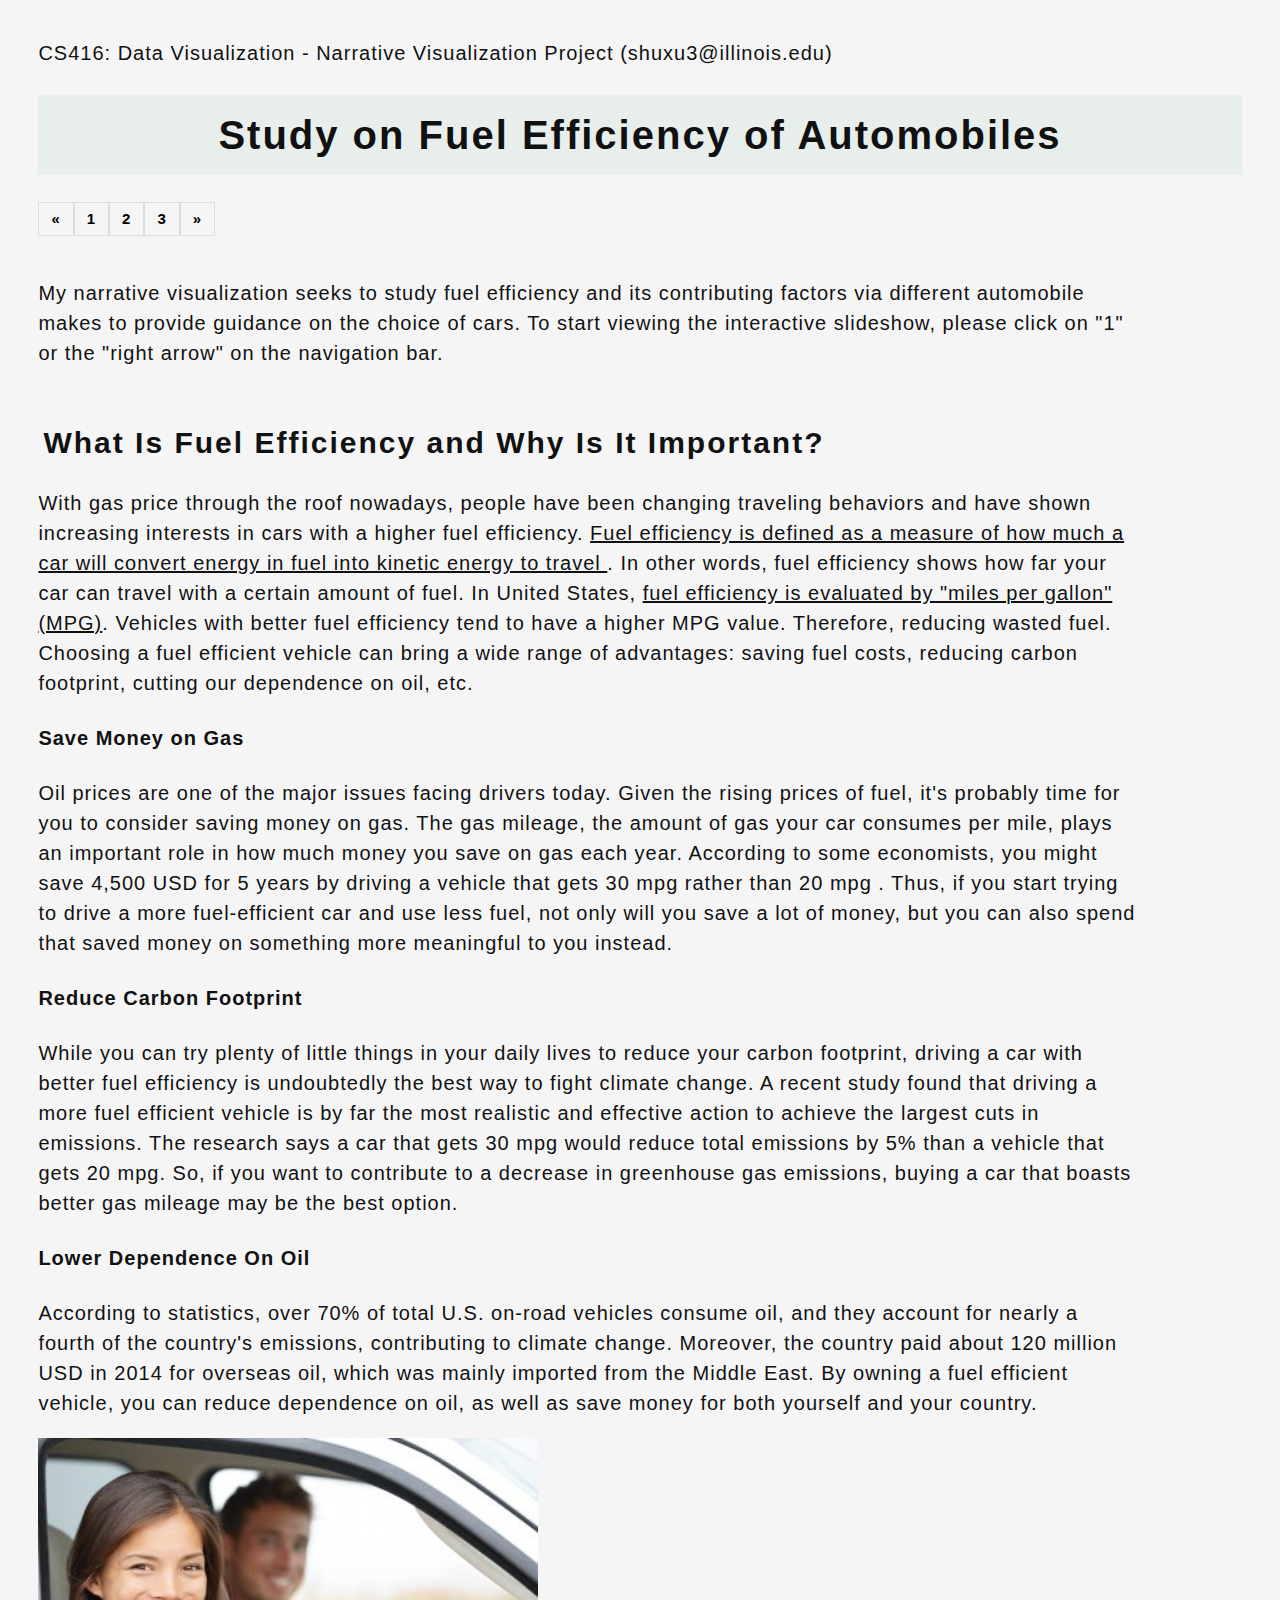
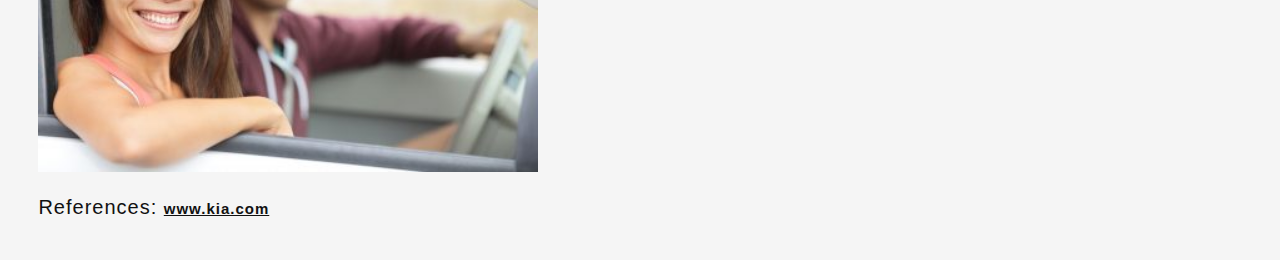
<file: index.html>
<!DOCTYPE html>
<html lang="en">
<head>
    <meta charset="utf-8">
    <title>Narrative Visualization Project</title>
    <link rel="stylesheet" type="text/css" href="styles.css">
</head>

<body>
    <p style="font-weight: 400;">
        CS416: Data Visualization - Narrative Visualization Project (shuxu3@illinois.edu)
    </p>
    <h1> Study on Fuel Efficiency of Automobiles</h1>

    <div class="center">
        <div class="pagination">
            <a href="./index.html">&laquo;</a>
            <a href="./scene1.html">1</a>
            <a href="./scene2.html">2</a>
            <a href="./scene3.html">3</a>
            <a href="./scene1.html">&raquo;</a>
        </div>
    </div>

    <br>
    <p>
        <b>
          My narrative visualization seeks to study fuel efficiency and its contributing factors via different automobile makes to provide guidance on the choice of cars.
          To start viewing the interactive slideshow, please click on "1" or the "right arrow" on the navigation bar. <br><br>
        </b>
      </p>

    <h2> What Is Fuel Efficiency and Why Is It Important? </h2>

    <p>
        With gas price through the roof nowadays, people have been changing traveling behaviors and have shown increasing interests in cars with a 
        higher fuel efficiency. <u> Fuel efficiency is defined as a measure of how much a car will convert energy in fuel into kinetic energy to travel </u>. 
        In other words, fuel efficiency shows how far your car can travel with a certain amount of fuel. In United States, <u>fuel efficiency is evaluated 
        by "miles per gallon" (MPG)</u>. Vehicles with better fuel efficiency tend to have a higher MPG value. Therefore, reducing wasted fuel. 
        Choosing a fuel efficient vehicle can bring a wide range of advantages: saving fuel costs, reducing carbon footprint, 
        cutting our dependence on oil, etc. 
    </p>

    <h3> Save Money on Gas</h3>
    <p>
        Oil prices are one of the major issues facing drivers today. Given the rising prices of fuel, it's probably time for you to consider saving money on 
        gas. The gas mileage, the amount of gas your car consumes per mile, plays an important role in how much money you save on gas each year. According to 
        some economists, you might save 4,500 USD for 5 years by driving a vehicle that gets 30 mpg rather than 20 mpg . Thus, if you start trying to drive a 
        more fuel-efficient car and use less fuel, not only will you save a lot of money, but you can also spend that saved money on something more meaningful 
        to you instead.
    </p>
    
    <h3> Reduce Carbon Footprint</h3>
    <p>
        While you can try plenty of little things in your daily lives to reduce your carbon footprint, driving a car with better fuel efficiency is undoubtedly 
        the best way to fight climate change. A recent study found that driving a more fuel efficient vehicle is by far the most realistic and effective action to
         achieve the largest cuts in emissions. The research says a car that gets 30 mpg would reduce total emissions by 5% than a vehicle that gets 20 mpg. 
         So, if you want to contribute to a decrease in greenhouse gas emissions, buying a car that boasts better gas mileage may be the best option.
    </p>

    <h3> Lower Dependence On Oil </h3>
    <p>
        According to statistics, over 70% of total U.S. on-road vehicles consume oil, and they account for nearly a fourth of the country's emissions, contributing to
        climate change. Moreover, the country paid about 120 million USD in 2014  for overseas oil, which was mainly imported from the Middle East. By owning a fuel 
        efficient vehicle, you can reduce dependence on oil, as well as save money for both yourself and your country. 
    </p>


  <img src="car.jpeg" width="500" style="vertical-align:middle">

  <p> References:
    <a href="https://www.kia.com/la/discover-kia/ask/what-is-fuel-efficiency.html#:~:text=At%20its%20most%20basic%2C%20fuel,per%20gallon%22%20(mpg)."> www.kia.com</a>
    </p>
</body>

<!-- Java scripts-->
<script src="https://d3js.org/d3.v5.min.js"></script>
<script src="https://d3js.org/d3-scale-chromatic.v1.min.js"></script>

</html>
</file>
<file: styles.css>
svg {
    background-color: rgb(231, 231, 233);
    padding: 20px;
    margin: 10px;
}

circle {
    stroke: black;
}


h1 {
    color: #111;
    font-family: 'Helvetica Neue', sans-serif;
    font-size: 40px;
    font-weight: bold;
    letter-spacing: 2px;
    line-height: 1;
    text-align: center;
    background-color: rgba(224, 234, 230, 0.652);
    padding: 20px;
}

h2 {
    color: #111;
    font-family: 'Helvetica Neue', sans-serif;
    font-size: 30px;
    font-weight: bold;
    letter-spacing: 2px;
    line-height: 1;
    text-align: left;
    padding: 5px;
}

h3 {
    color: #111;
    font-family: 'Helvetica Neue', sans-serif;
    font-size: 20px;
    font-weight: bold;
    letter-spacing: 1px;
    line-height: 2;
    text-align: left;
}

p {
    color: #111;
    font-family: 'Helvetica Neue', sans-serif;
    font-size: 20px;
    font-weight: 150;
    letter-spacing: 1px;
    line-height: 1.5;
    text-align: left;
    width: 1100px;
}

label,
text, a {
    color: #111;
    font-family: 'Helvetica Neue', sans-serif;
    font-size: 15px;
    font-weight: bold;
    letter-spacing: 1px;
    line-height: 1.5;
    text-align: center;
}



.axis line {
    fill: none;
    stroke: black;
    shape-rendering: crispEdges;
}

.axis text {
    font-family: sans-serif;
    font-size: 11px;
}


.italic {
    font-family: 'Helvetica Neue', sans-serif;
    font-style: italic;
}

hr {
    margin-bottom: 60px;
    margin-top: 60px;
}

.back {
    font-family: 'Helvetica Neue', sans-serif;
    float: right;
    font-size: 10px;
    padding: 5px;
}

.contents {
    font-size: 20px;
    margin: 10px;
    color: purple;
}

span {
    background-color: rgb(235, 231, 231);
}

.datapt {
    stroke-width: 1px;
    stroke: black;
    opacity: .8
  }

.datapt:hover {
    stroke: black;
}


img {
    float: center;
    padding-right: 20px;
}

.internalLink {
    background-color: rgba(255, 99, 71, 0.4);
    color:black;
    padding: 15px 25px;
}

.externalLink {
    color:black;
    padding: 0px;
}

.disabled {
    color:white;
    background-color: rgba(255, 99, 71, 0.2);
    padding: 15px 25px;
}

body {
    font-family: Arial, Helvetica, sans-serif;
    margin: 3%;
    background-color: whitesmoke;
}

.pagination {
    display: inline-block;
}
  
.pagination a {
    color: black;
    float: left;
    padding: 5px 12px;
    text-decoration: none;
    transition: background-color .3s;
    border: 1px solid #ddd;
}
  
.pagination a.active {
    background-color: #525252;
    color: white;
    border: 1px solid #525252;
}

.pagination a:hover:not(.active) {background-color: #cccccc;}

/* AXES */
/* ticks */
.axis line{
stroke: #706f6f;
stroke-width: 0.5;
shape-rendering: crispEdges;
}

/* axis contour */
.axis path {
stroke: #706f6f;
stroke-width: 0.7;
shape-rendering: crispEdges;
}

/* axis text */
.axis text {
fill: #2b2929;
font-family: Georgia;
font-size: 120%;
}


div.tooltip {
    position: absolute;
    text-align: center;
    width: auto;
    height: auto;
    padding: 2px;
    font: 12px sans-serif;
    background: lightsteelblue;
    border: 0px;
    border-radius: 8px;
    pointer-events: none;
}
</file>
